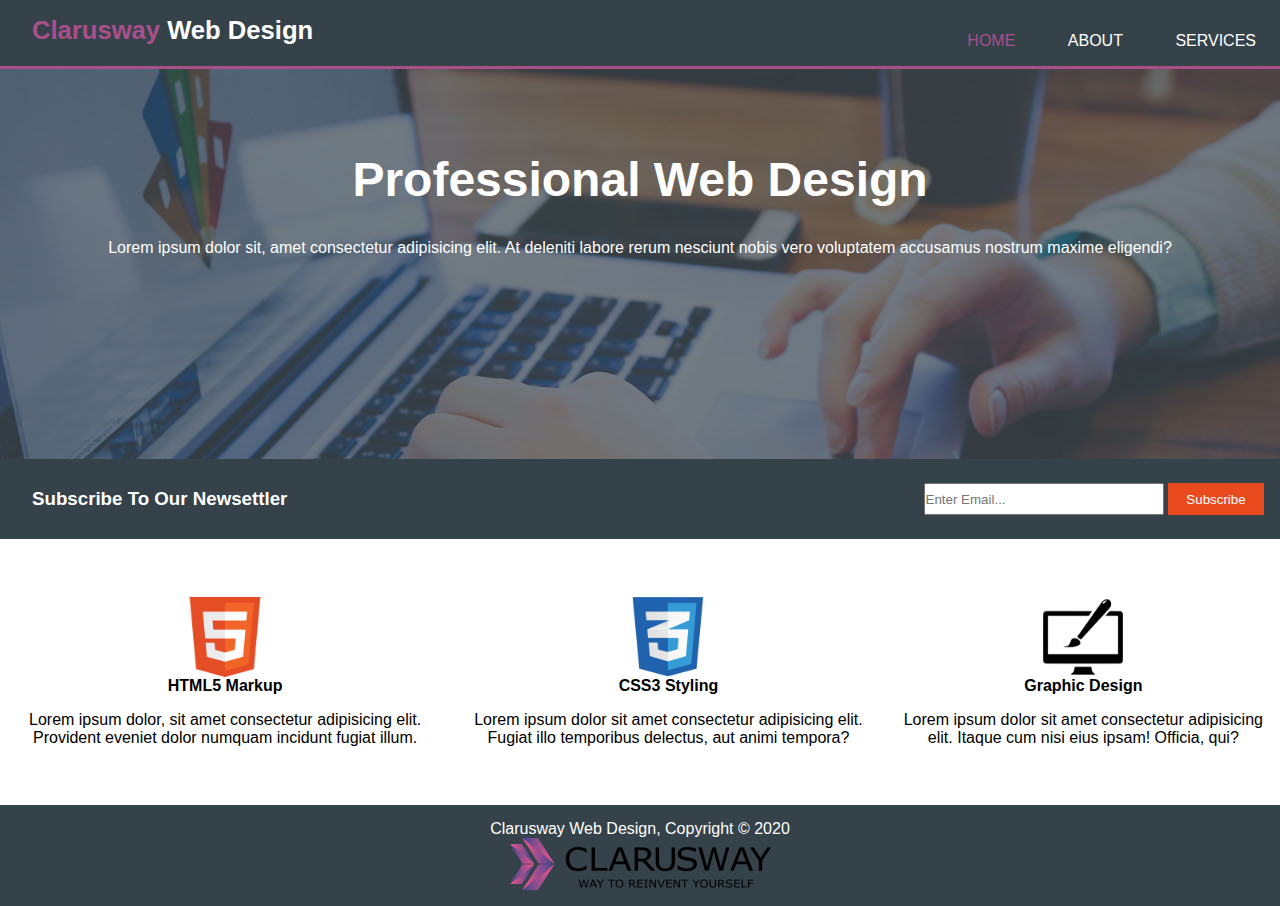
<file: index.html>
<!DOCTYPE html>
<html lang="en">
  <head>
    <meta charset="UTF-8" />
    <meta http-equiv="X-UA-Compatible" content="IE=edge" />
    <meta name="viewport" content="width=device-width, initial-scale=1.0" />
    <link rel="stylesheet" href="index.css">
    <title>Clarusway Web Design</title>
  </head>
  <body>
    <header>
      <div class="header-left">
          <h1><span id="left">Clarusway</span> Web Design</h1>
      </div>

      <div class="header-right">
        <ul>
          <li><a href="index.html"><span id="right">HOME</span></a></li>
          <li><a href="about.html">ABOUT</a></li>
          <li><a href="services.html">SERVICES</a></li>
        </ul>
      </div>
    </header>
    <main class="main">
      <section class="section-top">
        <div class="section-top__content">
            <h1>Professional Web Design</h1>
        <p>
          Lorem ipsum dolor sit, amet consectetur adipisicing elit. At deleniti labore rerum nesciunt nobis vero voluptatem accusamus nostrum maxime eligendi?
        </p>
        </div>
      </section>
      <section class="section-mid">
        <h3>Subscribe To Our Newsettler</h3>
        <div class="input-field">
          <input type="email" placeholder="Enter Email..."/>
          <button type="submit">Subscribe</button>
        </div>
      </section>
      <section class="section-bottom">
        <div class="html">
          <img src="./img/logo_html.png" alt="" />
          <h4>HTML5 Markup</h4>
          <p>
            Lorem ipsum dolor, sit amet consectetur adipisicing elit. Provident
            eveniet dolor numquam incidunt fugiat illum.
          </p>
        </div>
        <div class="css">
          <img src="./img/logo_css.png" alt="" />
          <h4>CSS3 Styling</h4>
          <p>
            Lorem ipsum dolor sit amet consectetur adipisicing elit. Fugiat illo
            temporibus delectus, aut animi tempora?
          </p>
        </div>
        <div class="graphic-design">
          <img src="./img/logo_brush.png" alt="" />
          <h4>Graphic Design</h4>
          <p>Lorem ipsum dolor sit amet consectetur adipisicing elit. Itaque cum nisi eius ipsam! Officia, qui?</p>
        </div>
      </section>
    </main>
    <footer>
        <p>Clarusway Web Design, Copyright &#169 2020</p>
        <img src="./img/clarusway_logo.png" alt="">
    </footer>
  </body>
</html>
</file>
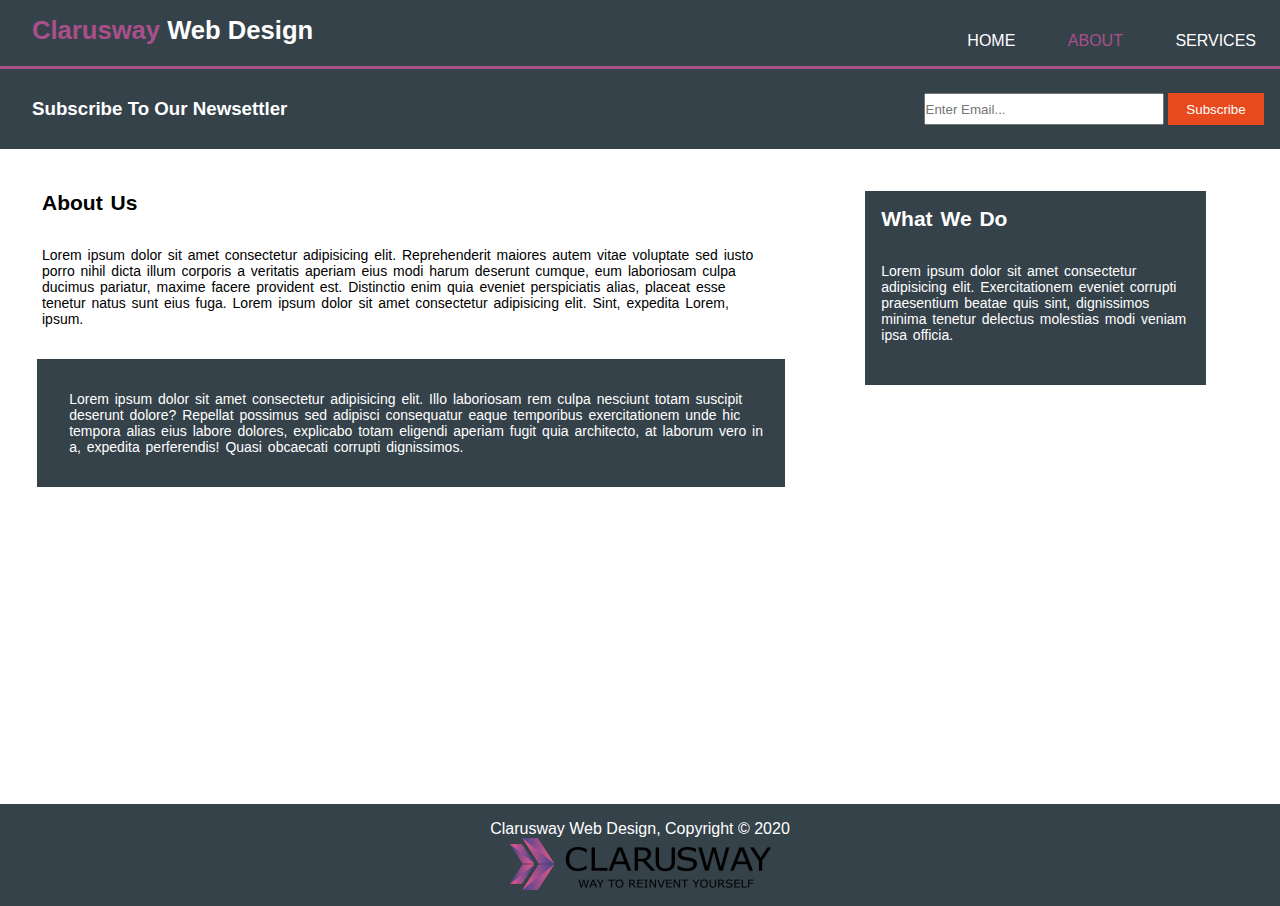
<file: about.html>
<!DOCTYPE html>
<html lang="en">
  <head>
    <meta charset="UTF-8" />
    <meta http-equiv="X-UA-Compatible" content="IE=edge" />
    <meta name="viewport" content="width=device-width, initial-scale=1.0" />
    <link rel="stylesheet" href="about.css">
    <title>Clarusway Web Design</title>
  </head>
  <body>
    <header>
      <div class="header-left">
          <h1><span id="left">Clarusway</span> Web Design</h1>
      </div>

      <div class="header-right">
        <ul>
          <li><a href="index.html">HOME</a></li>
          <li><a href="about.html"><span id="right">ABOUT</span></a></li>
          <li><a href="services.html">SERVICES</a></li>
        </ul>
      </div>
    </header>
    <main class="main">
        <section class="section-mid">
            <h3>Subscribe To Our Newsettler</h3>
            <div class="input-field">
              <input type="email" placeholder="Enter Email..."/>
              <button type="submit">Subscribe</button>
            </div>
          </section>
      <section class="home-section-top">
          <div>
        <div class="home-section-top__content">
            <h2>About Us</h2>
        <p>
         Lorem ipsum dolor sit amet consectetur adipisicing elit. Reprehenderit maiores autem vitae voluptate sed iusto porro nihil dicta illum corporis a veritatis aperiam eius modi harum deserunt cumque, eum laboriosam culpa ducimus pariatur, maxime facere provident est. Distinctio enim quia eveniet perspiciatis alias, placeat esse tenetur natus sunt eius fuga. Lorem ipsum dolor sit amet consectetur adipisicing elit. Sint, expedita Lorem, ipsum.
        </p>
        </div>
        <div class="home-section-top__content2">
            <p>Lorem ipsum dolor sit amet consectetur adipisicing elit. Illo laboriosam rem culpa nesciunt totam suscipit deserunt dolore? Repellat possimus sed adipisci consequatur eaque temporibus exercitationem unde hic tempora alias eius labore dolores, explicabo totam eligendi aperiam fugit quia architecto, at laborum vero in a, expedita perferendis! Quasi obcaecati corrupti dignissimos.</p>
        </div>
        </div>
        <div class="home-section-right">
            <h2>What We Do</h2>
            <p>Lorem ipsum dolor sit amet consectetur adipisicing elit. Exercitationem eveniet corrupti praesentium beatae quis sint, dignissimos minima tenetur delectus molestias modi veniam ipsa officia.</p>
        </div>
      </section>
    </main>
    <footer>
        <p>Clarusway Web Design, Copyright &#169 2020</p>
        <img src="./img/clarusway_logo.png" alt="">
    </footer>
  </body>
</html>
</file>
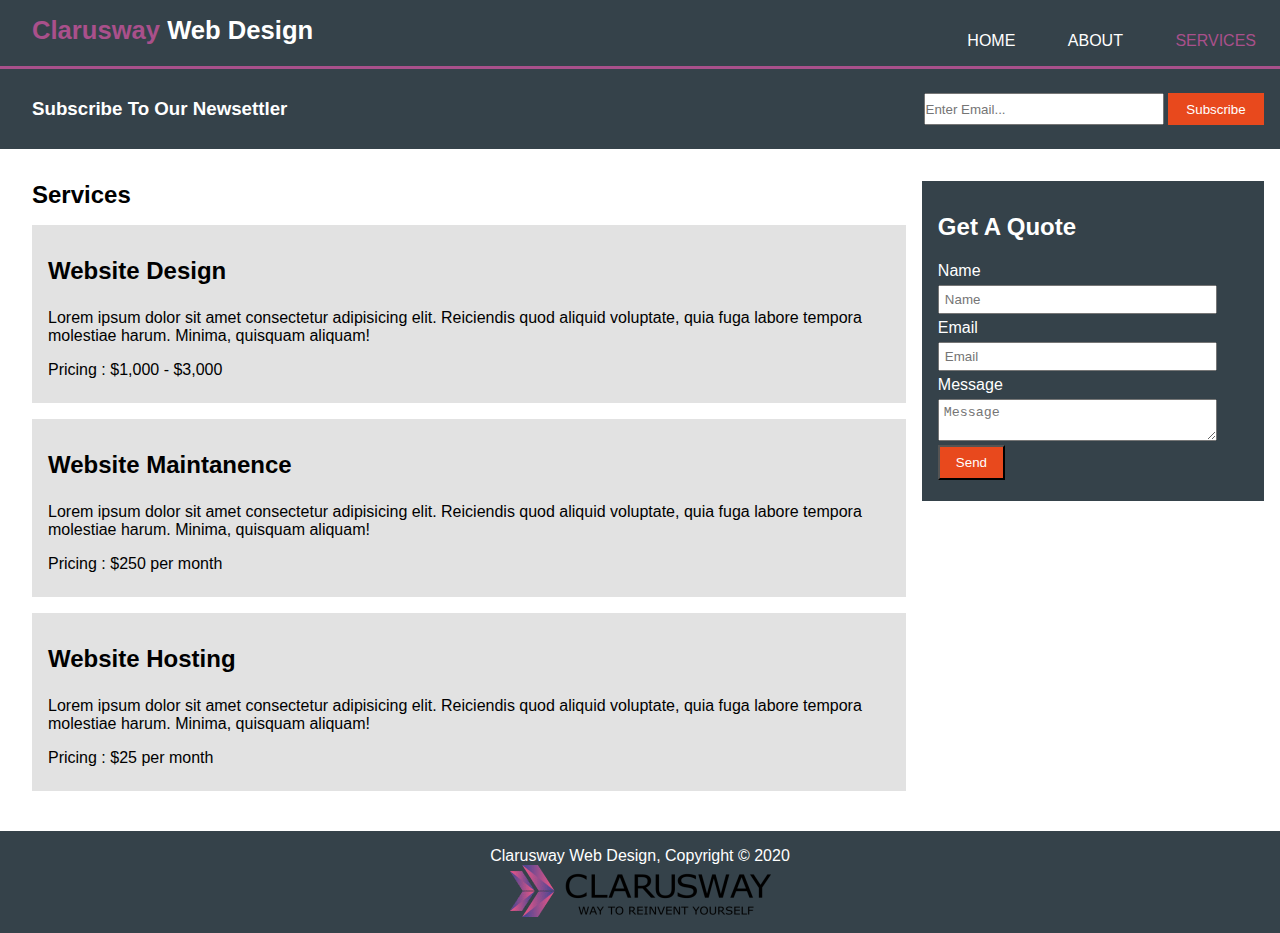
<file: services.html>
<!DOCTYPE html>
<html lang="en">
  <head>
    <meta charset="UTF-8" />
    <meta http-equiv="X-UA-Compatible" content="IE=edge" />
    <meta name="viewport" content="width=device-width, initial-scale=1.0" />
    <link rel="stylesheet" href="about.css">
    <title>Clarusway Web Design</title>
  </head>
  <body>
    <header>
      <div class="header-left">
          <h1><span id="left">Clarusway</span> Web Design</h1>
      </div>

      <div class="header-right">
        <ul>
          <li><a href="index.html">HOME</a></li>
          <li><a href="about.html">ABOUT</a></li>
          <li><a href="services.html"><span id="right">SERVICES</span></a></li>
        </ul>
      </div>
    </header>
    <main class="main">
        <section class="section-mid">
            <h3>Subscribe To Our Newsettler</h3>
            <div class="input-field">
              <input type="email" placeholder="Enter Email..."/>
              <button type="submit">Subscribe</button>
            </div>
          </section>
      <section class="services-section-top">
          <div class="services-left">
              <h2>Services</h2>
            <div class="services-content">
                <h2>Website Design</h2>
                <p>Lorem ipsum dolor sit amet consectetur adipisicing elit. Reiciendis quod aliquid voluptate, quia fuga labore tempora molestiae harum. Minima, quisquam aliquam!</p>
                <p>Pricing : $1,000 - $3,000</p>
            </div>
            <div class="services-content">
                <h2>Website Maintanence</h2>
                <p>Lorem ipsum dolor sit amet consectetur adipisicing elit. Reiciendis quod aliquid voluptate, quia fuga labore tempora molestiae harum. Minima, quisquam aliquam!</p>
                <p>Pricing : $250 per month</p>
            </div>
            <div class="services-content">
                <h2>Website Hosting</h2>
                <p>Lorem ipsum dolor sit amet consectetur adipisicing elit. Reiciendis quod aliquid voluptate, quia fuga labore tempora molestiae harum. Minima, quisquam aliquam!</p>
                <p>Pricing : $25 per month</p>
            </div>
          </div>  
            <div class="services-right">
            <h2>Get A Quote</h2>
            <form action="#">
                <label for="name">Name</label>
                <input type="text" id="name" name="name" placeholder="Name">
                <label for="email">Email</label>
                <input type="text" id="email" name="email" placeholder="Email">
                <label for="message">Message</label>
                <textarea name="message" id="message" cols="15" rows="2" placeholder="Message"></textarea>
                <button>Send</button>
            </form>
            </div>
      </section>
    </main>
    <footer>
        <p>Clarusway Web Design, Copyright &#169 2020</p>
        <img src="./img/clarusway_logo.png" alt="">
    </footer>
  </body>
</html>
</file>
<file: index.css>
*{
    margin: 0;
    padding: 0;
    box-sizing: border-box;
}
body{
    font-family: Arial, Helvetica, sans-serif;
}



header{
    display: flex;
    justify-content: space-between;
    background-color: burlywood;
    margin-right: 0;
    background-color: #35424A;
    color: #fff;
    /* height: 4.2rem; */
    border-bottom: 3px solid #A9508B;
}

.header-left h1{
    margin-left: 1rem;
    padding: 1rem;
    text-align: center;
    vertical-align: middle;
    font-size: 1.6rem;
}
a{
    text-decoration: none;
    color: #fff;

}
span{
    color: #A9508B;
}


.header-right{
    display: flex;
    
} 

.header-right li{
    display: inline-block;
    padding: 2rem 1.5rem 0;
    margin-bottom: 1rem;
}


.section-top{
    background-image: url(./img/showcase.jpg);
    min-height: 43.34vh;
    background-position: 50% 50%; 
    
}

.section-top__content{
    display: flex;
    flex-direction: column;
    align-items: center;
    justify-content: center;
    min-height: 30vh;
    color: #fff;
    padding: 1rem;
}
.section-top__content h1{
    font-size: 3rem;
}



.section-top__content h1,
.section-top__content p{
    margin: 1rem 0.325rem;
}

.section-mid{
    display: flex;
    justify-content: space-between;
    align-items: center;
    background-color: darksalmon;
    height: 5rem;
    padding: 1rem;
    background-color: #35424A;
    color: #fff;
}

button{
    background-color: #E8491D;
    height: 2rem;
    width: 6rem;
    color: #fff;
    border: none;
    outline: none;
}
input{
    height: 2rem;
    width: 15rem;
    color: #fff;
}

.section-mid h3{
    margin-left: 1rem;
}

.section-bottom{
    height: auto;
    display: flex;
    flex-direction: row;
    height: 29.5vh;
    /* justify-content: space-evenly; */
    align-items: center;
    background-color: #fff;
    font-family: Arial, Helvetica, sans-serif;
}

.section-bottom img{
    width: 5rem;
    height: 5rem;
}

.section-bottom div{
    display: flex;
    flex-direction: column;
    align-items: center;
    padding: 1rem;
}
.section-bottom p{
    margin-top: 1rem;
    text-align: center;
}

footer{
    display: flex;
    flex-direction: column;
    align-items: center;
    justify-content: center;
    height: 11.3vh;
    background-color:  #35424A;
    padding: 1rem;
    color: #fff;

}
</file>
<file: about.css>
* {
  margin: 0;
  padding: 0;
  -webkit-box-sizing: border-box;
          box-sizing: border-box;
}

body {
  font-family: Arial, Helvetica, sans-serif;
}

header {
  display: -webkit-box;
  display: -ms-flexbox;
  display: flex;
  -webkit-box-pack: justify;
      -ms-flex-pack: justify;
          justify-content: space-between;
  background-color: burlywood;
  margin-right: 0;
  background-color: #35424A;
  color: #fff;
  /* height: 4.2rem; */
  border-bottom: 3px solid #A9508B;
}

header .header-left h1 {
  margin-left: 1rem;
  padding: 1rem;
  text-align: center;
  vertical-align: middle;
  font-size: 1.6rem;
}

header .header-left h1 span {
  color: #A9508B;
}

header .header-left .header-right li {
  display: inline-block;
  padding: 2rem 1.5rem 0;
  margin-bottom: 1rem;
}

.header-right {
  display: -webkit-box;
  display: -ms-flexbox;
  display: flex;
}

li {
  display: inline-block;
  padding: 2rem 1.5rem 0;
  margin-bottom: 1rem;
}

li a {
  text-decoration: none;
  color: #fff;
}

li a span {
  color: #A9508B;
}

.section-mid {
  display: -webkit-box;
  display: -ms-flexbox;
  display: flex;
  -webkit-box-pack: justify;
      -ms-flex-pack: justify;
          justify-content: space-between;
  -webkit-box-align: center;
      -ms-flex-align: center;
          align-items: center;
  background-color: darksalmon;
  height: 5rem;
  padding: 1rem;
  background-color: #35424A;
  color: #fff;
}

.section-mid button {
  background-color: #E8491D;
  height: 2rem;
  width: 6rem;
  color: #fff;
  border: none;
  outline: none;
}

.section-mid input {
  height: 2rem;
  width: 15rem;
  color: #fff;
}

.section-mid h3 {
  margin-left: 1rem;
}

footer {
  display: -webkit-box;
  display: -ms-flexbox;
  display: flex;
  -webkit-box-orient: vertical;
  -webkit-box-direction: normal;
      -ms-flex-direction: column;
          flex-direction: column;
  -webkit-box-align: center;
      -ms-flex-align: center;
          align-items: center;
  -webkit-box-pack: center;
      -ms-flex-pack: center;
          justify-content: center;
  height: 11.3vh;
  background-color: #35424A;
  padding: 1rem;
  color: #fff;
}

.home-section-top {
  display: -webkit-box;
  display: -ms-flexbox;
  display: flex;
  word-spacing: 2px;
  font-size: 14px;
  padding: 10px;
  height: 72.8vh;
}

.home-section-top .home-section-top__content {
  padding: 1rem;
  padding-left: 0;
  margin: 0 1rem;
}

.home-section-top .home-section-top__content h2 {
  padding: 1rem;
}

.home-section-top .home-section-top__content p {
  padding: 1rem 0rem 1rem 1rem;
}

.home-section-top .home-section-top__content2 {
  padding: 1rem;
  margin: 0 1rem;
  background-color: #35424A;
  color: #fff;
  margin-left: 1.7rem;
}

.home-section-top .home-section-top__content2 p {
  padding: 1rem 0 1rem 1rem;
}

.home-section-top .home-section-right {
  color: #fff;
  background-color: #35424A;
  margin: 2rem 4rem;
  height: 21.5vh;
}

.home-section-top .home-section-right h2 {
  padding: 1rem;
}

.home-section-top .home-section-right p {
  padding: 1rem;
}

/* Services */
.services-section-top {
  display: -webkit-box;
  display: -ms-flexbox;
  display: flex;
  -webkit-box-pack: justify;
      -ms-flex-pack: justify;
          justify-content: space-between;
  padding: 1rem;
  height: 42.62rem;
}

.services-section-top .services-left {
  padding: 1rem;
}

.services-section-top .services-left div {
  background-color: #d1d1d1a2;
  padding: 1rem;
  margin: 1rem 0;
}

.services-section-top .services-left div h2 {
  padding: 1rem 0;
}

.services-section-top .services-left div p {
  padding: 0.5rem 0;
}

.services-section-top .services-right {
  display: -webkit-box;
  display: -ms-flexbox;
  display: flex;
  -webkit-box-orient: vertical;
  -webkit-box-direction: normal;
      -ms-flex-direction: column;
          flex-direction: column;
  color: #fff;
  margin-top: 1rem;
  padding: 1rem;
  background-color: #35424A;
  width: 28rem;
  height: 20rem;
}

.services-section-top .services-right h2 {
  padding: 1rem 0;
}

.services-section-top .services-right label {
  display: block;
  padding: 5px 0;
}

.services-section-top .services-right input {
  padding: 5px;
  width: 90%;
}

.services-section-top .services-right textarea {
  width: 90%;
  padding: 5px;
}

.services-section-top .services-right button {
  display: block;
  padding: 0.5rem 1rem;
  background-color: #E8491D;
  color: #fff;
}
/*# sourceMappingURL=about.css.map */
</file>
